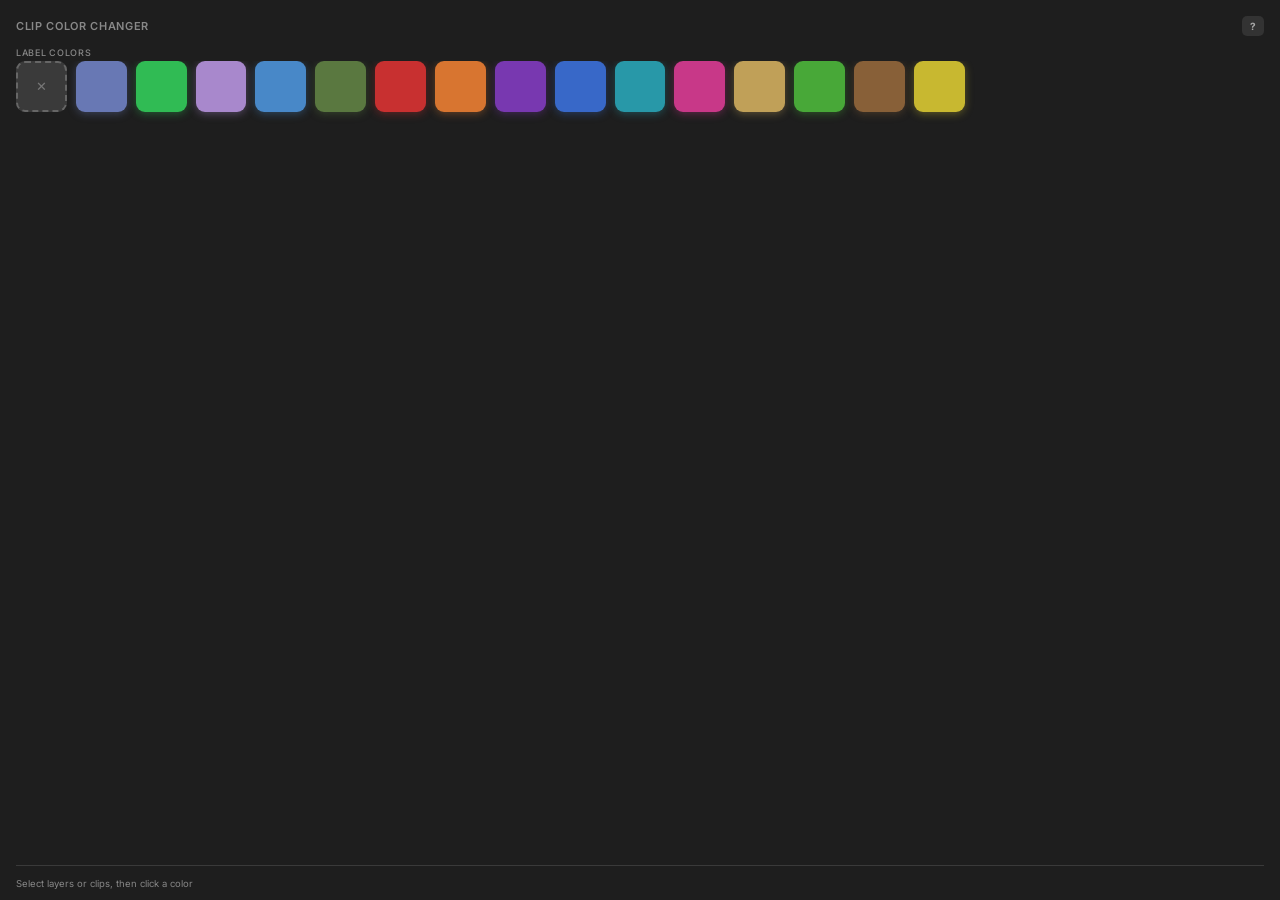
<file: index.html>
<!DOCTYPE html>
<html lang="en">
<head>
    <meta charset="UTF-8" />
    <meta name="viewport" content="width=device-width, initial-scale=1.0" />
    <title>Clip Color Changer</title>
    <link rel="stylesheet" href="./css/style.css" />
</head>
<body>

<main class="panel" role="main">

    <!-- Header -->
    <header class="header">
        <span class="header__title">Clip Color Changer</span>
        <div style="display:flex;align-items:center;gap:6px">
            <span class="info-icon" id="infoIcon" title="Setup info"
                  role="button" tabindex="0" aria-label="Open setup info"
                  style="display:none">&#9432;</span>
            <span class="app-badge" id="appBadge">…</span>
        </div>
    </header>

    <!-- Color Grid -->
    <section aria-label="Label color palette" style="flex:1;display:flex;flex-direction:column;min-height:0">
        <p class="grid-label">Label Colors</p>
        <div class="color-grid" id="colorGrid" role="group" aria-label="Label color swatches">
            <!-- injected by main.js -->
        </div>
    </section>

    <div class="divider" role="separator"></div>

    <!-- Footer -->
    <footer class="footer">
        <span class="footer__hint" id="footerHint">
            Select layers or clips, then click a color
        </span>
    </footer>

</main>

<!-- Setup info overlay (Premiere only) -->
<div class="shortcut-overlay" id="setupOverlay" role="dialog" aria-modal="true">
    <h2>Enable Timeline Colors</h2>
    <p>
        For color changes to appear on <strong>timeline clips</strong>,
        enable this one-time setting in Premiere Pro:
    </p>
    <div class="setup-steps">
        <div class="setup-step">
            <span class="step-num">1</span>
            <span>Click the <strong>&#9881; Wrench</strong> icon in the Timeline panel (top-left corner)</span>
        </div>
        <div class="setup-step">
            <span class="step-num">2</span>
            <span>Enable <strong>"Show Source Clip Name and Label"</strong></span>
        </div>
        <div class="setup-step">
            <span class="step-num">3</span>
            <span>Now click a color in this panel — <strong>all selected clips will update instantly</strong></span>
        </div>
    </div>
    <p class="setup-note">
        This setting links each timeline clip's color to its source project item.
        The panel changes the source item color via script, which Premiere then mirrors on the timeline.
    </p>
    <button class="close-btn" id="overlayCloseBtn">Got it</button>
</div>

<!-- Toast -->
<div class="toast" id="toast" role="status" aria-live="polite"></div>

<!-- Scripts -->
<script src="./js/CSInterface.js"></script>
<script src="./js/main.js"></script>

</body>
</html>
</file>
<file: css/style.css>
/* ================================================================
   Clip Color Changer — Panel Styles (Responsive)
   ================================================================ */

@import url('https://fonts.googleapis.com/css2?family=Inter:wght@400;500;600&display=swap');

*, *::before, *::after { box-sizing: border-box; margin: 0; padding: 0; }

:root {
    --bg:       #1e1e1e;
    --border:   #3a3a3a;
    --text:     #e0e0e0;
    --muted:    #888;
    --accent:   #4a90d9;
    --r-sm:     5px;
    --r-md:     9px;
    --ease:     cubic-bezier(0.4, 0, 0.2, 1);
    --font:     'Inter', -apple-system, 'Segoe UI', sans-serif;
    --gap:      clamp(4px, 1.8vw, 9px);
    --pad:      clamp(8px, 2.8vw, 16px);
}

html, body {
    width: 100%; height: 100%;
    background: var(--bg); color: var(--text);
    font-family: var(--font);
    font-size: clamp(10px, 1.4vw, 13px);
    -webkit-font-smoothing: antialiased;
    overflow: hidden;
}

/* ── Panel ──────────────────────────────────────────────────── */
.panel {
    display: flex; flex-direction: column;
    height: 100vh;
    padding: var(--pad) var(--pad) calc(var(--pad) * 0.6);
    gap: clamp(5px, 1.5vw, 11px);
    animation: fadeInUp 0.26s ease both;
}

/* ── Header ─────────────────────────────────────────────────── */
.header {
    display: flex; align-items: center;
    justify-content: space-between;
    flex-shrink: 0;
}

.header__title {
    font-size: clamp(8px, 1.1vw, 11px);
    font-weight: 600; letter-spacing: 0.06em;
    text-transform: uppercase; color: var(--muted);
    overflow: hidden; text-overflow: ellipsis; white-space: nowrap;
}

.app-badge {
    display: inline-flex; align-items: center; justify-content: center;
    min-width: 22px; height: clamp(14px, 2vw, 20px);
    padding: 0 5px; border-radius: var(--r-sm);
    font-size: clamp(8px, 1vw, 10px); font-weight: 700;
    background: #333; color: #aaa; flex-shrink: 0;
}

.info-icon {
    font-size: clamp(12px, 1.8vw, 16px);
    color: var(--muted); cursor: pointer;
    transition: color 0.15s ease; line-height: 1;
    flex-shrink: 0; user-select: none;
}
.info-icon:hover { color: var(--accent); }

/* ── Grid label ─────────────────────────────────────────────── */
.grid-label {
    font-size: clamp(7px, 0.9vw, 9px);
    font-weight: 500; letter-spacing: 0.08em;
    text-transform: uppercase; color: var(--muted);
    margin-bottom: 3px; flex-shrink: 0;
}

/* ── Color Grid — auto-fill responsive ──────────────────────── */
.color-grid {
    display: grid;
    grid-template-columns: repeat(auto-fill, minmax(clamp(26px, 12%, 50px), 1fr));
    gap: var(--gap);
    flex: 1;
    align-content: start;
    overflow: hidden;
}

/* ── Color Button ───────────────────────────────────────────── */
.color-btn {
    aspect-ratio: 1;
    border: none; border-radius: var(--r-md);
    cursor: pointer; position: relative;
    min-width: 0; width: 100%;
    transition:
        transform 0.15s var(--ease),
        box-shadow 0.15s var(--ease),
        outline 0.1s ease;
    outline: 2px solid transparent;
    outline-offset: 2px;
}

.color-btn:hover {
    transform: scale(1.14) translateY(-1px);
    z-index: 10;
}

.color-btn:hover::after {
    content: attr(title);
    position: absolute;
    bottom: calc(100% + 5px); left: 50%;
    transform: translateX(-50%);
    background: #111; color: #eee;
    font-size: clamp(7px, 1vw, 10px);
    font-family: var(--font); font-weight: 500;
    padding: 3px 7px; border-radius: var(--r-sm);
    white-space: nowrap; pointer-events: none;
    border: 1px solid #444; z-index: 9999;
}

.color-btn.selected {
    outline: 2px solid rgba(255,255,255,0.85);
    outline-offset: 2px;
    transform: scale(1.06);
}

.color-btn.active { animation: pulse 0.34s ease-out forwards; }

@keyframes pulse {
    0%   { transform: scale(1); }
    40%  { transform: scale(1.2); }
    70%  { transform: scale(0.95); }
    100% { transform: scale(1.06); }
}

.color-btn--none {
    display: flex; align-items: center; justify-content: center;
}
.none-icon {
    font-size: clamp(9px, 1.6vw, 13px);
    color: #777; pointer-events: none; line-height: 1;
}

/* ── Divider ────────────────────────────────────────────────── */
.divider { height: 1px; background: var(--border); flex-shrink: 0; }

/* ── Footer ─────────────────────────────────────────────────── */
.footer { display: flex; align-items: center; flex-shrink: 0; }

.footer__hint {
    font-size: clamp(7.5px, 1vw, 9.5px);
    color: var(--muted); line-height: 1.4;
}

/* ── Setup Overlay ──────────────────────────────────────────── */
.shortcut-overlay {
    display: none; position: fixed; inset: 0;
    background: rgba(18,18,18,0.96);
    z-index: 200; flex-direction: column;
    align-items: center; justify-content: center;
    padding: 20px; gap: 12px;
    overflow-y: auto;
}
.shortcut-overlay.visible { display: flex; }

.shortcut-overlay h2 {
    font-size: clamp(12px, 1.8vw, 15px);
    font-weight: 600; color: var(--text);
}
.shortcut-overlay > p {
    font-size: clamp(9px, 1.2vw, 11px);
    color: var(--muted); line-height: 1.55;
    text-align: center; max-width: 260px;
}

.setup-steps {
    display: flex; flex-direction: column; gap: 8px;
    width: 100%; max-width: 260px;
}
.setup-step {
    display: flex; align-items: flex-start; gap: 8px;
    background: #252525; border-radius: var(--r-md);
    padding: 8px 10px;
}
.step-num {
    display: inline-flex; align-items: center; justify-content: center;
    min-width: 18px; height: 18px;
    background: var(--accent); border-radius: 50%;
    font-size: 9px; font-weight: 700; color: #fff;
    flex-shrink: 0; margin-top: 1px;
}
.setup-step span:last-child {
    font-size: clamp(9px, 1.2vw, 11px);
    color: var(--text); line-height: 1.45;
}

.setup-note {
    font-size: clamp(8px, 1vw, 10px) !important;
    color: #666 !important;
    font-style: italic; max-width: 240px !important;
    text-align: center;
    border-top: 1px solid var(--border);
    padding-top: 8px;
    width: 100%;
}

.close-btn {
    background: var(--accent); border: none;
    border-radius: var(--r-sm); color: #fff;
    font-size: clamp(9px, 1.1vw, 11px); font-weight: 600;
    padding: 6px 18px; cursor: pointer;
    transition: filter 0.15s ease; font-family: var(--font);
}
.close-btn:hover { filter: brightness(1.15); }

/* ── Toast ──────────────────────────────────────────────────── */
.toast {
    position: fixed;
    bottom: clamp(6px, 1.5vw, 12px); left: 50%;
    transform: translateX(-50%) translateY(8px);
    background: #1a1a1a; border: 1px solid var(--border);
    border-radius: var(--r-md); color: var(--text);
    font-size: clamp(9px, 1.1vw, 11px); font-weight: 500;
    padding: 5px 14px; white-space: nowrap;
    pointer-events: none; opacity: 0;
    transition:
        opacity 0.2s ease,
        transform 0.22s cubic-bezier(0.34, 1.56, 0.64, 1);
    z-index: 9999; box-shadow: 0 4px 20px rgba(0,0,0,0.55);
    border-left: 3px solid var(--accent);
    max-width: calc(100vw - 24px);
    overflow: hidden; text-overflow: ellipsis;
}
.toast--visible { opacity: 1; transform: translateX(-50%) translateY(0); }
.toast--warn  { border-left-color: #F39C12 !important; color: #F39C12; }
.toast--error { border-left-color: #E74C3C !important; color: #E74C3C; }

::-webkit-scrollbar { width: 0; }

@keyframes fadeInUp {
    from { opacity: 0; transform: translateY(5px); }
    to   { opacity: 1; transform: translateY(0); }
}
</file>
